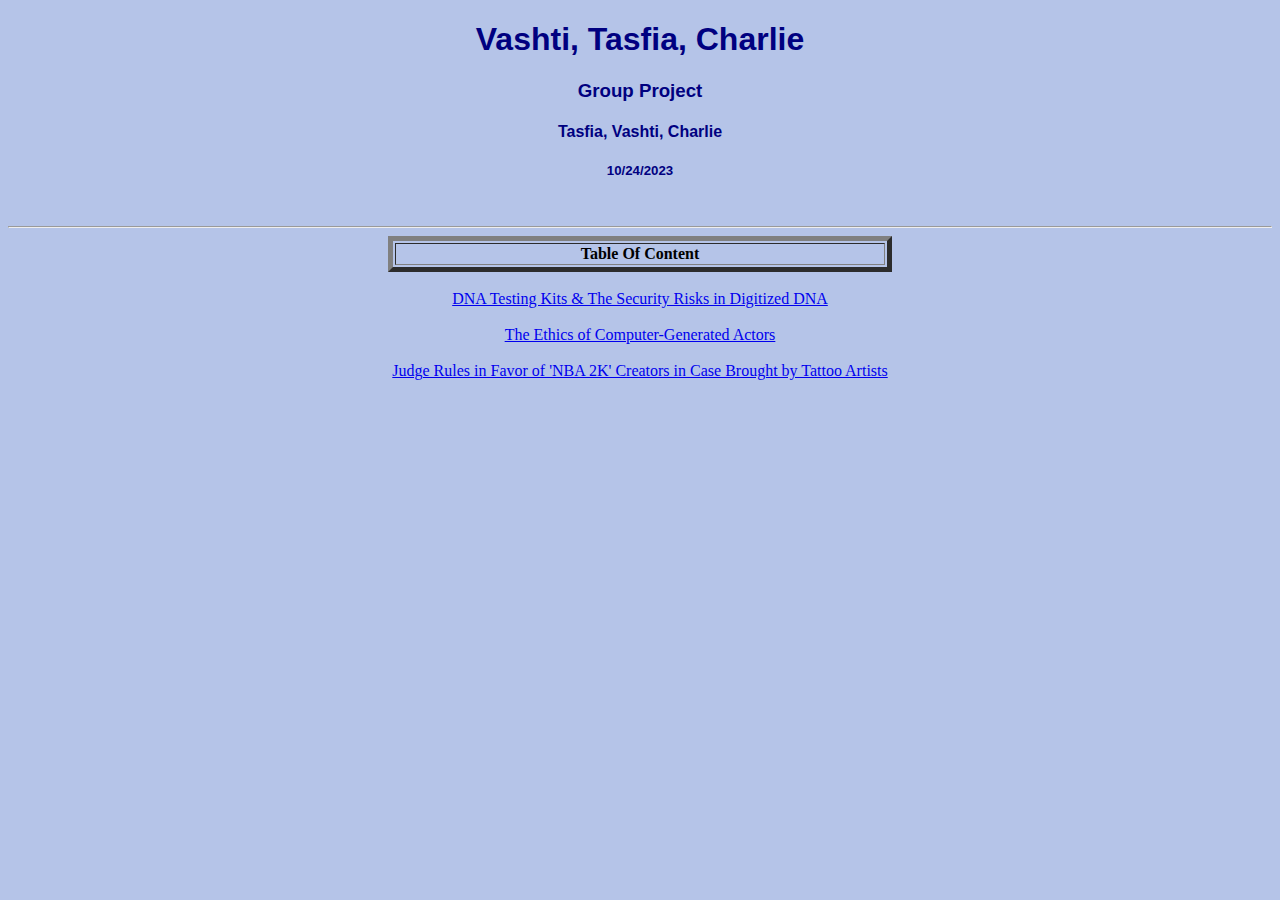
<file: index.html>
<!DOCTYPE html>
<html>

<head>
  <meta charset="utf-8">
  <!--Uniform TEXT FORMAT 8 bit-->
  <!--Adapting content to window width-->
  <meta name="viewport" content="width=device-width">
  <title>Group Project</title>
  <link rel="icon" href="My favicon .png">
  <link rel="stylesheet" href="style.css" type="text/css">
  <style>
    h1,
    h2,
    h3,
    h4,
    h5 {
      color: navy;
      font-family: 'Gill Sans', 'Gill Sans MT', Calibri, 'Trebuchet MS', sans-serif;
    }
  </style>
</head>

<body>
  <center>
    <!-- Centers the title-->
    <h1> Vashti, Tasfia, Charlie
      </h2>
      <h3> Group Project </h3>
      <h4>Tasfia, Vashti, Charlie</h4>
      <h5> 10/24/2023</h5>
  </center>
  <br>
</body>

</html>
<center>
  <hr>
  <table Border=5>
    <!-- It will make the table Border thicker or thiner-->
    <th Width="25%"> Table Of Content </th>
    <table>
      <br>
      <center> <a href="DNA-testing-kit.html"> DNA Testing Kits & The Security Risks in Digitized DNA </a></center>
      <br>
      <center> <a href="Ethics.html">The Ethics of Computer-Generated Actors</a></center>
      <br>
      <center> <a href="Nba2k.html">Judge Rules in Favor of 'NBA 2K' Creators in Case Brought by Tattoo Artists</a>
      </center>
</file>
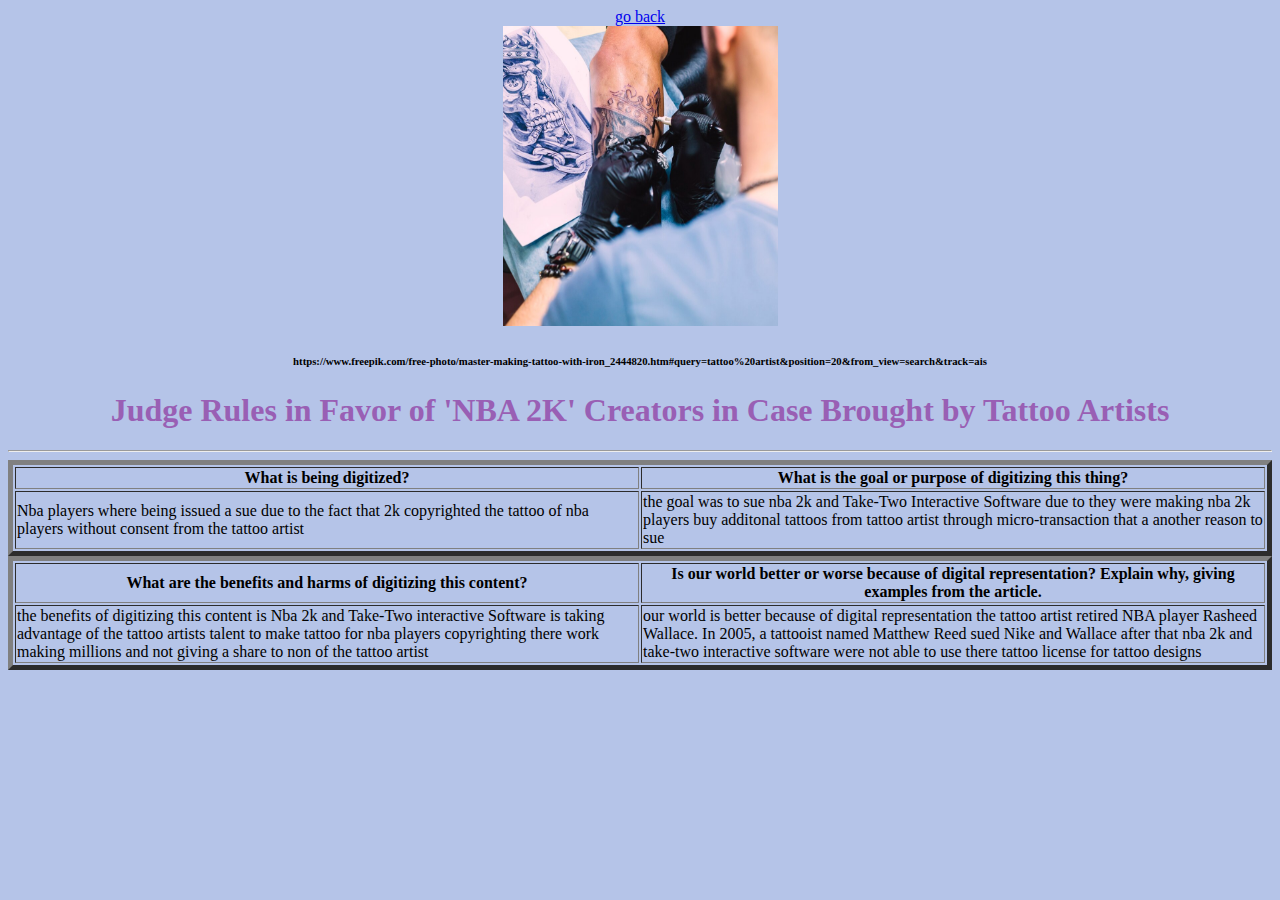
<file: Nba2k.html>
<!DOCTYPE html>
<html
  <head>
  <link rel="stylesheet " href="../style.css">
    <meta charset="utf-8"><!--Uniform TEXT FORMAT 8 bit-->
     <!--Adapting content to window width-->
     <meta name="viewport" content="width=device-width">
     <title>Charlie</title>
     <link rel="icon" href="My favicon .png">
     <link rel="stylesheet" href="style.css" type="text/css">
  </head>
  <body>

  <!-- instered go back link below-->
<a href="../index.html"><center>go back</center></a>
    <a href="Nba2k.html">
      </a> 
    <Center><img src="tattoo artist.jpg" alt="tattoo artist " width="275" height="300"></Center>
  <h6> <center> https://www.freepik.com/free-photo/master-making-tattoo-with-iron_2444820.htm#query=tattoo%20artist&position=20&from_view=search&track=ais  </center> </h6>

  </body>

 
</tr>
    <td>   <center><h1>Judge Rules in Favor of 'NBA 2K' Creators in Case Brought by Tattoo Artists</h1>
    </center>
         <hr>
          <table Border=5><!-- It will make the table Border thicker or thiner--> 
            <th Width="25%">What is being digitized? 
     </th><!-- The width is to make the table spaced out -->
            <th Width="25%">What is the goal or purpose of digitizing this thing?
     </th>
            <tr>
              <td> Nba players where being issued a sue due to the fact that 2k copyrighted the tattoo of nba players without consent from the tattoo artist  </td>
                <td>the goal was to sue nba 2k and Take-Two Interactive Software due to they were making nba 2k players buy additonal tattoos from tattoo artist through micro-transaction that a another reason to sue </td>
               <table Border=5><!-- It will make the table Border thicker or thiner--> 
                      <th Width="25%">What are the benefits and harms of digitizing this content?

               </th><!-- The width is to make the table spaced out -->
                      <th Width="25%">Is our world better or worse because of digital representation? Explain why, giving examples from the article. 

     </th>
                 <tr>
                 <td>the benefits of digitizing this content is Nba 2k and Take-Two interactive Software is taking advantage of the tattoo artists talent to make tattoo for nba players copyrighting there work making millions and not giving a share to non of the tattoo artist
    </td>
                   <td>our world is better because of digital representation the tattoo artist retired NBA player Rasheed Wallace. In 2005, a tattooist named Matthew Reed sued Nike and Wallace after that nba 2k and take-two interactive software were not able to use there tattoo license for tattoo designs 
                   </td>
</file>
<file: style.css>
/* Insert any CSS code below here */

body{
  background-color:#b5c4e8;
}

h1,h2,h3,h4,h5,h2,h4,h3,h3,li{
  color:#995fb4;
  }


p{
  font-size:15px;
  color:#979df7;
}
</file>
